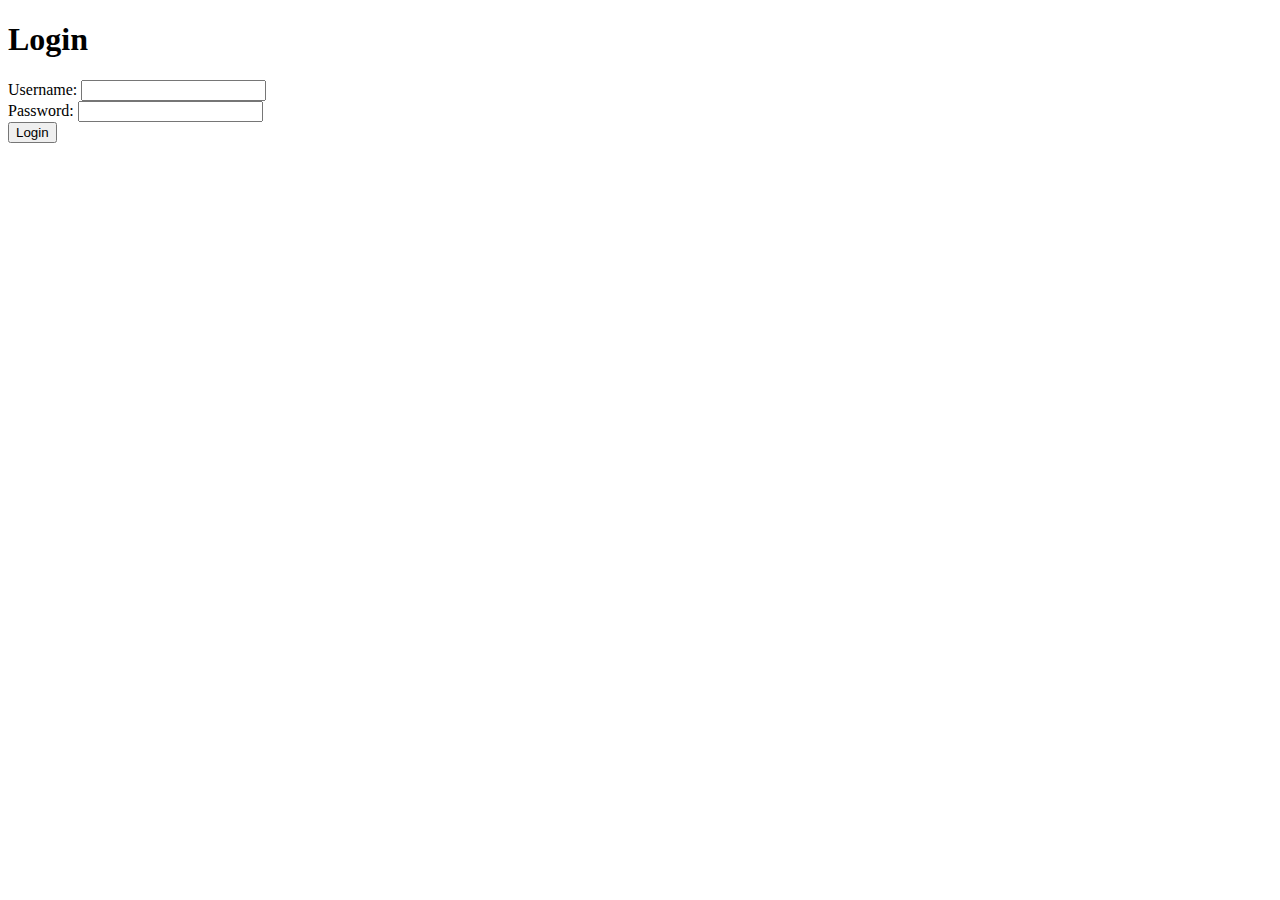
<file: index.html>
<!DOCTYPE html>
<html lang="en">
<head>
  <meta charset="UTF-8">
  <meta name="viewport" content="width=device-width, initial-scale=1.0">
  <link rel="stylesheet" href="css/style.css">
  <title>Whisper Transcription</title>
</head>
<body>
  <div class="container">
    <h1>Whisper Audio-to-Text Transcription</h1>
    <input type="file" id="audioFile" accept="audio/mp3, audio/mp4, audio/mpeg, audio/mpga, audio/m4a, audio/wav, audio/x-m4a">
    <p id="errorMsg" class="error"></p>
    <button id="transcribeBtn" disabled>Transcribe</button>
    <div id="loadingIndicator" class="hidden">Transcribing...</div>
    <div id="transcriptionResult" class="hidden">
      <h2>Transcription:</h2>
      <pre id="transcriptionText"></pre>
      <button id="downloadBtn" class="hidden">Download</button>
    </div>
  </div>
  <script src="js/main.js"></script>
</body>
  <script src="js/checkAuth.js"></script>
</html>
</file>
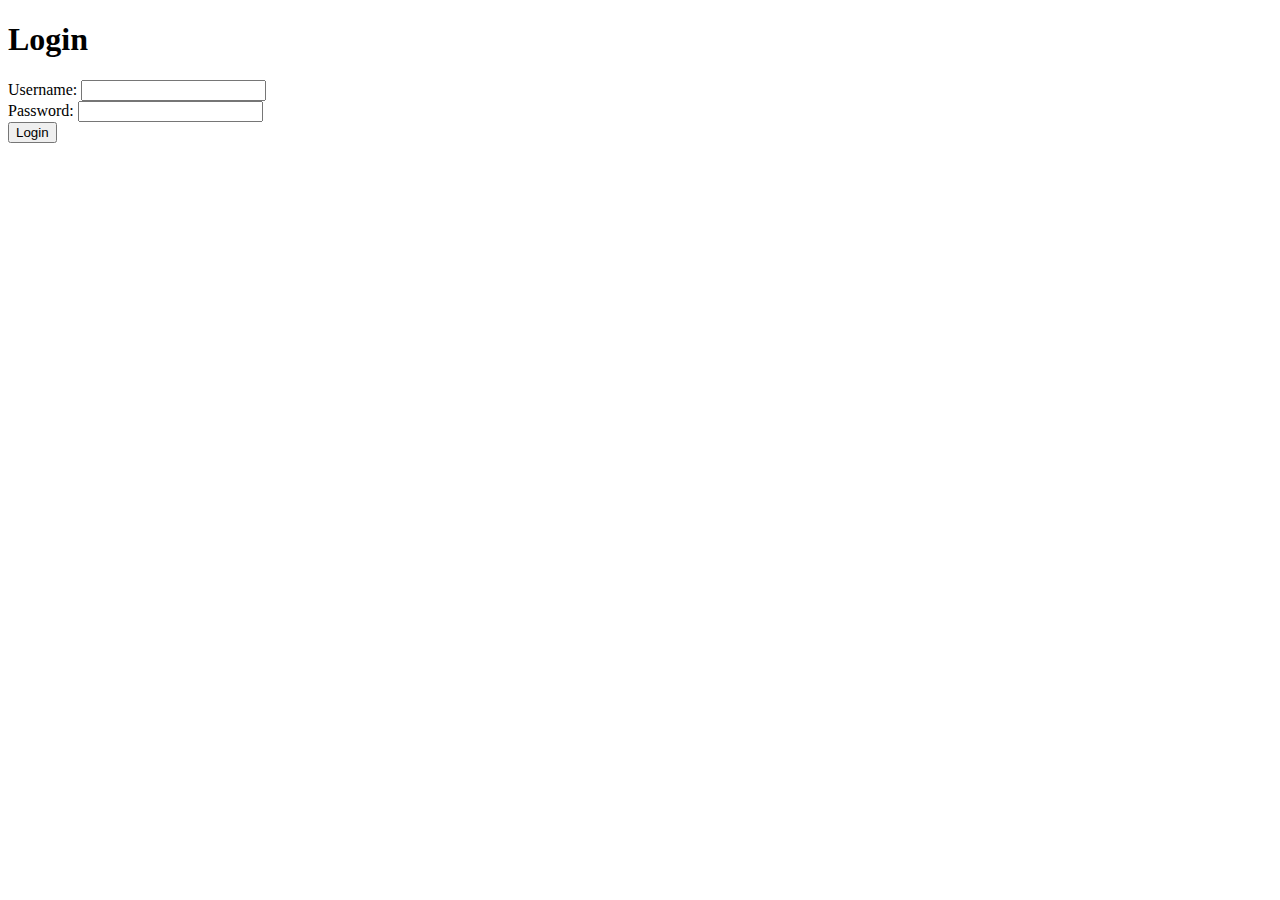
<file: login.html>
<!DOCTYPE html>
<html lang="en">
<head>
  <meta charset="UTF-8">
  <meta name="viewport" content="width=device-width, initial-scale=1.0">
  <title>Login</title>
</head>
<body>
  <h1>Login</h1>
  <form id="loginForm">
    <div>
      <label for="username">Username:</label>
      <input type="text" id="username" required>
    </div>
    <div>
      <label for="password">Password:</label>
      <input type="password" id="password" required>
    </div>
    <div>
      <button type="submit">Login</button>
    </div>
  </form>
  <div id="errorMsg" style="color: red;"></div>
  <script src="js/login.js"></script>
</body>
</html>
</file>
<file: css/style.css>
body {
  font-family: Arial, sans-serif;
  line-height: 1.6;
}

.container {
  max-width: 700px;
  margin: 0 auto;
  padding: 20px;
}

input[type="file"] {
  display: block;
  margin-bottom: 20px;
}

button {
  background-color: #333;
  color: #fff;
  padding: 10px 15px;
  cursor: pointer;
}

button:disabled {
  background-color: #666;
  cursor: not-allowed;
}

.error {
  color: red;
}

.hidden {
  display: none;
}

pre {
  background-color: #f4f4f4;
  padding: 10px;
  white-space: pre-wrap;
  word-break: break-word;
}
</file>
